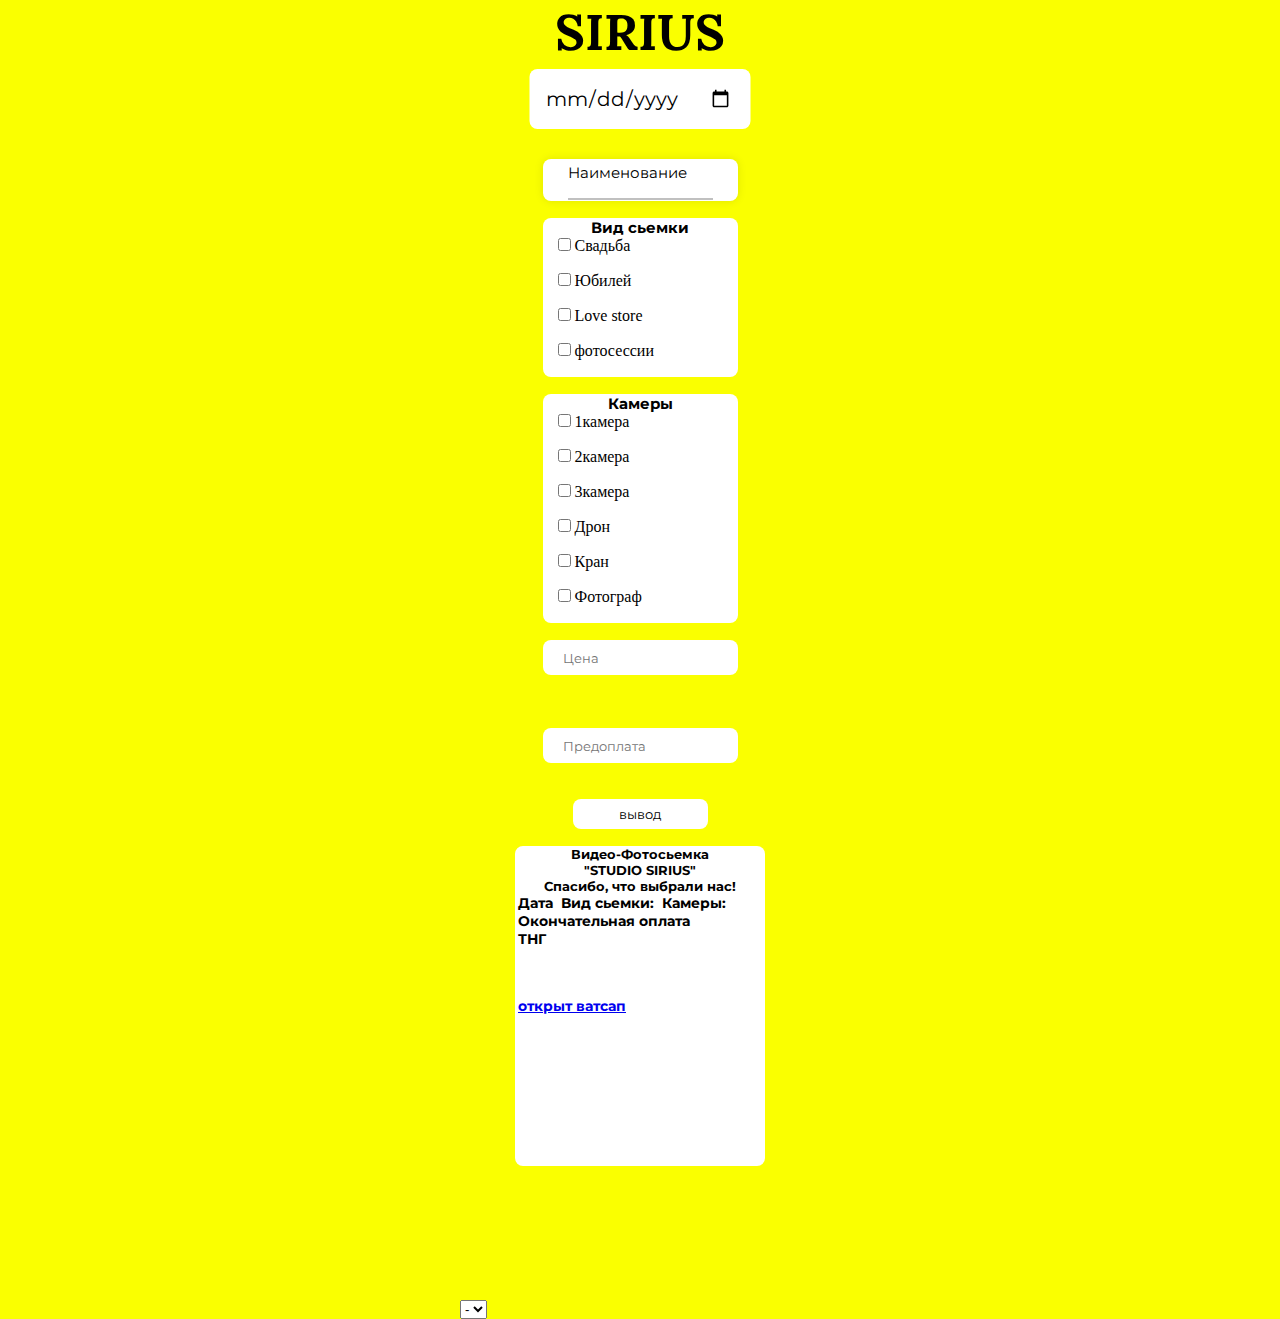
<file: index.html>
<!DOCTYPE html>
<html>
 <head>
   <title>DOCTYPE</title>
   <meta charset="utf-8">
   <meta name="viewport" content="width=device-width, initial-scale=1">
   <link rel="stylesheet" href="styles.css">
 </head>
	<body>
		<div class="container">
		
       <header class="header">
	   <div class="container">
			<div class="logo">
				<h1>SIRIUS</h1>
			</div>
		<section class="section">
            <input type="date" class="i-4">
        </section>
        <div class="wrapper">
			<div class="input-data">
			<input type="text" class="i-1">
            <label>Наименование</label>
			</div>
        </div>

		<div class="background">
            <h3>Вид сьемки</h3>
				<div class="group">
					<input type="checkbox" class="i-7" id="i7" value="Свадьба">
					<label for="i7">Свадьба</label>
				</div>
				<div class="group">
					<input type="checkbox" class="i-8" id="i8" value="Юбилей">
					<label for="i8">Юбилей</label>
				</div>
				<div class="group">
					<input type="checkbox" class="i-9" id="i9" value="Love store">
					<label for="i9">Love store</label>
				</div>
				<div class="group">
					<input type="checkbox" class="i-91" id="i91" value="фотосессии">
					<label for="i91">фотосессии</label>
				</div>
		</div>
		<div class="background">
			<h3>Камеры</h3>
				<div class="group">
					<input type="checkbox" class="i-10" id="i10" value="1камера">
					<label for="i10">1камера</label>
				</div>
				<div class="group">
					<input type="checkbox" class="i-11" id="i11" value="2камера">
					<label for="i11">2камера</label>
				</div>
				<div class="group">
					<input type="checkbox" class="i-12" id="i12" value="3камера">
					<label for="i12">3камера</label>
				</div>
				<div class="group">
					<input type="checkbox" class="i-13" id="i13" value="Дрон">
					<label for="i13">Дрон</label>
				</div>
				<div class="group">
					<input type="checkbox" class="i-131" id="i131" value="Кран">
					<label for="i131">Кран</label>
				</div>
				<div class="group">
					<input type="checkbox" class="i-132" id="i132" value="Фотограф">
					<label for="i132">Фотограф</label>
				</div>
		</div>
			<input type="number" placeholder="Цена" id="n1"/><br/><br/>
			<input type="number" placeholder="Предоплата" id="n2"/><br/><br/>
			<button onclick="calc();"class="b-6">вывод</button>
			<div class="backgroundout">
				<h5>Видео-Фотосьемка<br>"STUDIO SIRIUS"</br></h5>
				<h5>Спасибо, что выбрали нас!</h5>
					<h6>Дата</h6><div class="out-block out-4"></div>
					<div class="out-block out-1"></div>
				<h6>Вид сьемки:</h6><div class="shooting">
					<div class="out-block out-7"></div>
					<div class="out-block out-8"></div>
					<div class="out-block out-9"></div>
					<div class="out-block out-91"></div>
				</div>
				<h6>Камеры:</h6><div class="camera">
				<div class="out-block out-10"></div>
				<div class="out-block out-11"></div>
				<div class="out-block out-12"></div>
				<div class="out-block out-13"></div>
				<div class="out-block out-131"></div>
				<div class="out-block out-132"></div>
				</div>
			<h6>Окончательная оплата</h6><input readonly type="text" id="result"/>
			<h6>ТНГ<H6>
		<a href="https://web.whatsapp.com/">открыт ватсап</a>
		</div>
    </div>
	<select id="operators">
				<option class="opt" value="-">-</option>
	</select>		
	<script src="java.js"></script>
	</body>
</html>
</file>
<file: styles.css>
@import url('https://fonts.googleapis.com/css2?family=Lora:ital@1&display=swap');
@import url('https://fonts.googleapis.com/css2?family=Montserrat:ital,wght@1,500&display=swap');
*{
	margin: 0;
	padding: 0;
	outline: none;
	box-sizing: border-box;
}

body{
	background: #FAFF00;
  
}

.container {
	max-width:360px;
	height: 1300px;
	margin: 0 auto;
	background-color: #FAFF00;
}



.logo {
	text-align: center;
}

h1 {
    font-family: 'Lora', serif;
	font-size: 50px;
}

input[type="date"]{
    background-color: #fff;
    padding: 15px;
    transform: translate(-50%,-50%);
    top: 50%;
    left: 50%;
	font-family: 'Montserrat', sans-serif;
    color: #000000;
    font-size: 20px;
    border: none;
    outline: none;
    border-radius: 8px;
	margin-top: 35px;
	margin-left: 180px;
} 

::-webkit-calendar-picker-indicator{
    background-color: #ffffff;
    padding: 5px;
    cursor: pointer;
    border-radius: 3px;
}

.wrapper{
  width: 195px;
  height: 35px;
  background: #fff;
  padding: 25px;
  box-shadow: 0px 0px 10px rgba(0,0,0,0.1);
  border-radius: 8px;
  padding-top: 17px;
  margin: 0 auto;
}
.wrapper .input-data{
  height: 24px;
  position: relative;
}
.wrapper .input-data input{
  height: 100%;
  width: 100%;
  border: none;
  font-size: 17px;
  border-bottom: 2px solid silver;
}
.input-data input:focus ~ label,
.input-data input:valid ~ label{
  transform: translateY(-8px);
  font-size: 15px;
  color: #000000;
}
.wrapper .input-data label{
  position: absolute;
  bottom: 10px;
  left: 0;
  color: grey;
  pointer-events: none;
  transition: all 0.3s ease;
  font-family: 'Montserrat', sans-serif;
}
.input-data .underline{
  position: absolute;
  height: 2px;
  width: 100%;
  bottom: 0;
}
.input-data .underline:before{
  position: absolute;
  content: "";
  height: 100%;
  width: 100%;
  background: #4158d0;
  transform: scaleX(0);
  transform-origin: center;
  transition: transform 0.3s ease;
}
.input-data input:focus ~ .underline:before,
.input-data input:valid ~ .underline:before{
  transform: scaleX(1);
}
.background {
	background: #fff;
	width: 195px;
	border-radius: 8px;
	margin: 0 auto;
	margin-top: 17px;
}

.group {
     height: 35px;
	 border-radius: 8px;
	 margin-left: 15px;
}

h3 {
	text-align: center;
	font-size: 15px;
	color: #000000;
	font-family: 'Montserrat', sans-serif;
}

#n1 {
	
	border-radius: 8px;
	width: 195px;
    height: 35px;
	border: none;
	margin: 17px auto;
	display: block;
	padding-left: 20px;
	font-family: 'Montserrat', sans-serif;
}

#n2 {
	border-radius: 8px;
	width: 195px;
    height: 35px;
	border: none;
	margin: 0 auto;
	display: block;
	padding-left: 20px;
	font-family: 'Montserrat', sans-serif;
}

#result {
	margin-bottom: 50px;
	border: none;
	background: #fff;
	padding-left: 3px;
}


.b-6 {
	width: 135px;
	height: 30px;
	border-radius: 8px;
	border: none;
	margin: 0 auto;
	display: block;
	background: #fff;
	font-family: 'Montserrat', sans-serif;
}

.shooting {
	padding-left: 3px;
	font-family: 'Montserrat', sans-serif;
}

.camera {
	font-family: 'Montserrat', sans-serif;
}



.backgroundout {
	background: #fff;
	width: 250px;
	height: 320px;
	border-radius: 8px;
	margin: 0 auto;
	margin-top: 17px;
}

h5 {
	text-align: center;
	font-family: 'Montserrat', sans-serif;
}

h6 {
	float: left;
	font-size: 14px;
	padding-right: 5px;
	padding-left: 3px;
	font-family: 'Montserrat', sans-serif;	
}
</file>
